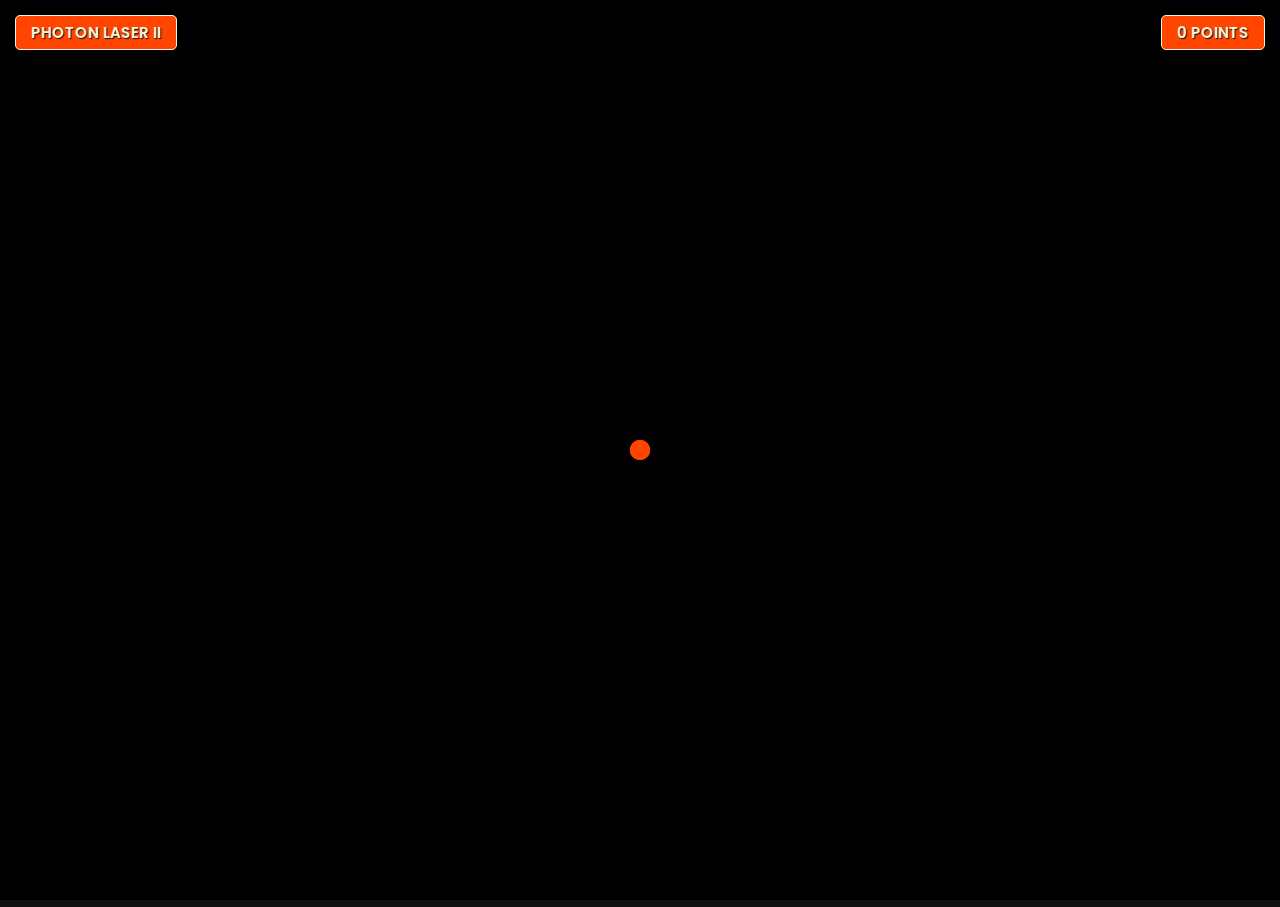
<file: index.html>
<!DOCTYPE html>
<html lang="en">
<head>
  <meta charset="UTF-8">
  <meta name="viewport" content="width=device-width, initial-scale=1.0">
  <link rel="icon" type="image/png" href="images/billy.png">
  <link rel="stylesheet" href="style.css">
  <title>Photon Laser II</title>
</head>
<body>
  <div class="title">
    <span>Photon Laser II</span>
  </div>
  <div class="points">
    <span><span id="score-el">0</span> points</span>
  </div>
  <div id="modal-el" class="modal-el">
    <label class="game-over">You Are Dead</label>
    <h1 id="modal-score-el" class="modal-score-el">0</h1>
    <p class="final-points">Points</p>
    <button id="button-el" class="button-el">Try Again?</button>
  </div>
  <canvas></canvas>
  <script src="https://cdnjs.cloudflare.com/ajax/libs/gsap/3.12.5/gsap.min.js"
    integrity="sha512-7eHRwcbYkK4d9g/6tD/mhkf++eoTHwpNM9woBxtPUBWm67zeAfFC+HrdoE2GanKeocly/VxeLvIqwvCdk7qScg=="
    crossorigin="anonymous" referrerpolicy="no-referrer"></script>
  <script src="script.js"></script>
</body>
</html>
</file>
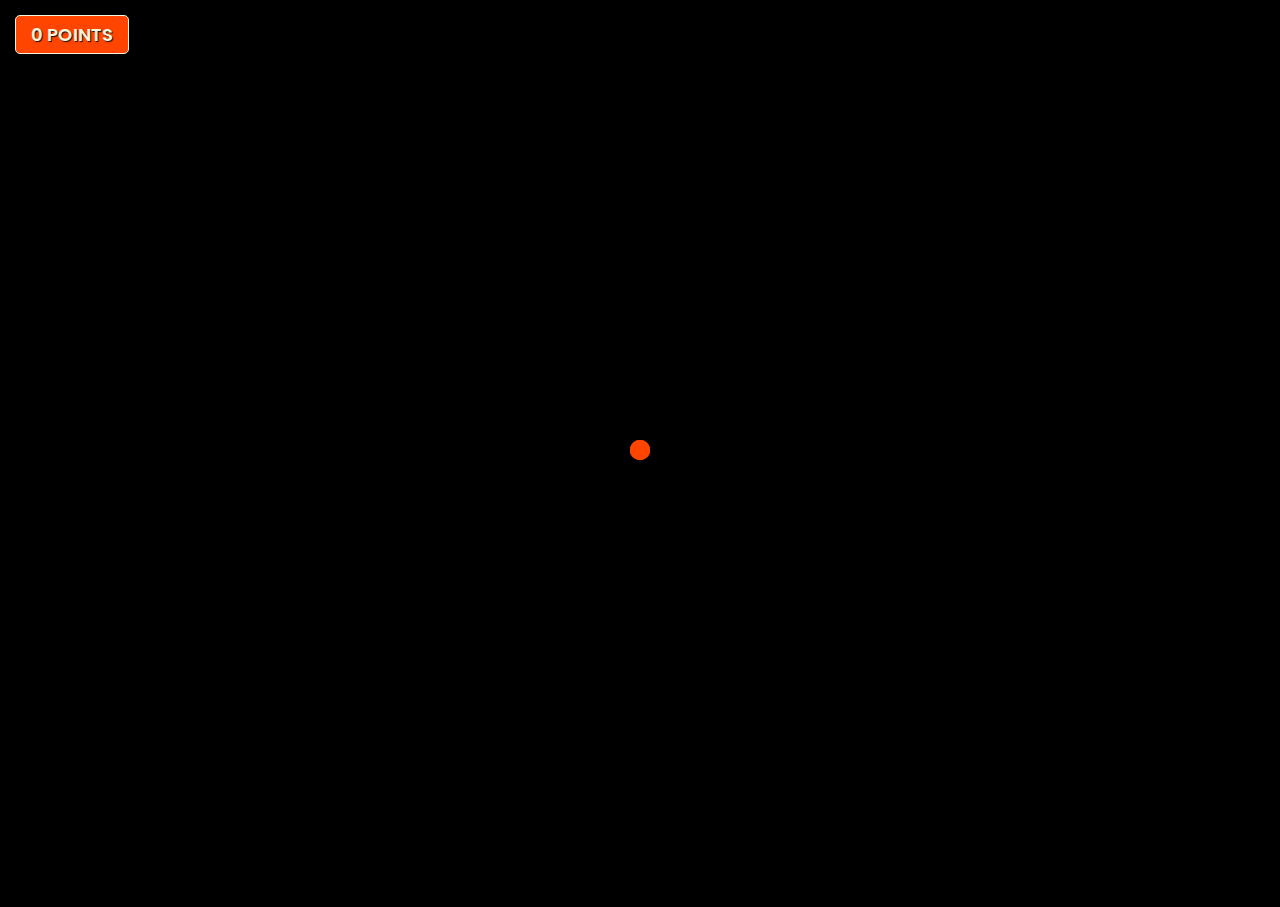
<file: New-Version/Archived-2/index.html>
<!DOCTYPE html>
<html lang="en">
<head>
  <meta charset="UTF-8">
  <meta name="viewport" content="width=device-width, initial-scale=1.0">
  <link rel="icon" type="image/png" href="images/billy.png">
  <link rel="stylesheet" href="style.css">
  <title>Photon Laser</title>
</head>
<body>
  <div class="hits">
    <span><span id="score-el">0</span> points</span>
  </div>
  <canvas></canvas>
  <script src="https://cdnjs.cloudflare.com/ajax/libs/gsap/3.12.5/gsap.min.js"
    integrity="sha512-7eHRwcbYkK4d9g/6tD/mhkf++eoTHwpNM9woBxtPUBWm67zeAfFC+HrdoE2GanKeocly/VxeLvIqwvCdk7qScg=="
    crossorigin="anonymous" referrerpolicy="no-referrer"></script>
  <script src="script.js"></script>
</body>
</html>
</file>
<file: style.css>
@import url('https://fonts.googleapis.com/css2?family=Poppins:ital,wght@0,100;0,200;0,300;0,400;0,500;0,600;0,700;0,800;0,900;1,100;1,200;1,300;1,400;1,500;1,600;1,700;1,800;1,900&display=swap');

:root {
  --bk: #000;
  --dk: #111;
  --lg: #f5f5dc;
  --ma: #ff4500;
  --sm-px: 5px;
  --md-px: 10px;
  --lg-px: 15px;
  --xl-px: 20px;
  --xxl-px: 35px;
  --xxxl-px: 50px;
}

body {
  background-color: var(--dk);
  font-family: 'Poppins', sans-serif;
  margin: 0;
  overflow: hidden;
}

.title,
.points {
  position: absolute;
  background-color: var(--ma);
  color: var(--lg);
  text-shadow: 1px 1px 1px var(--dk);
  text-transform: uppercase;
  font-weight: 600;
  font-size: var(--lg-px);
  user-select: none;
  padding: var(--sm-px) var(--lg-px);
  top: var(--lg-px);
  border-radius: var(--sm-px);
  border: 1px solid var(--lg);
}

.title {
  left: var(--lg-px);
}

.points {
  right: var(--lg-px);
}

.modal-el {
  position: absolute;
  background-color: var(--ma);
  top: 50%;
  left: 50%;
  transform: translate(-50%, -50%);
  padding: var(--md-px) var(--xl-px);
  max-width: 300px;
  width: 100%;
  text-align: center;
  border-radius: var(--sm-px);
  border: 1px solid var(--lg);
  visibility: hidden;
  opacity: 0;
  transition: all 1.5s ease-in;
}

.game-over,
.modal-score-el,
.final-points {
  text-shadow: 2px 2px 1px var(--dk);
  color: var(--lg);
}

.game-over,
.final-points {
  font-size: var(--xxl-px);
  font-weight: 700;
}

.modal-score-el {
  font-size: var(--xxxl-px);
  font-weight: 800;
  margin-bottom: 0;
  margin-top: var(--md-px);
}

.final-points {
  margin: 0;
}

.button-el {
  margin: var(--lg-px) 0;
  background-color: var(--bk);
  font-size: var(--xl-px);
  color: var(--ma);
  padding: var(--md-px) var(--xl-px);
  border: none;
  border-radius: var(--sm-px);
  cursor: pointer;
  transition: background-color 0.5s ease-in;
}

.button-el:hover {
  background-color: var(--dk);
}
</file>
<file: New-Version/Archived-2/style.css>
@import url('https://fonts.googleapis.com/css2?family=Poppins:ital,wght@0,100;0,200;0,300;0,400;0,500;0,600;0,700;0,800;0,900;1,100;1,200;1,300;1,400;1,500;1,600;1,700;1,800;1,900&display=swap');

body {
  background-color: #000;
  font-family: 'Poppins', sans-serif;
  margin: 0;
  overflow: hidden;
}

.hits {
  position: absolute;
  background-color: #ff4500;
  color: #f5f5dc;
  text-shadow: 1px 1px 1px #111;
  text-transform: uppercase;
  font-weight: 600;
  font-size: 18px;
  user-select: none;
  padding: 5px 15px;
  top: 15px;
  left: 15px;
  border-radius: 5px;
  border: 1px solid #f5f5dc;
}
</file>
